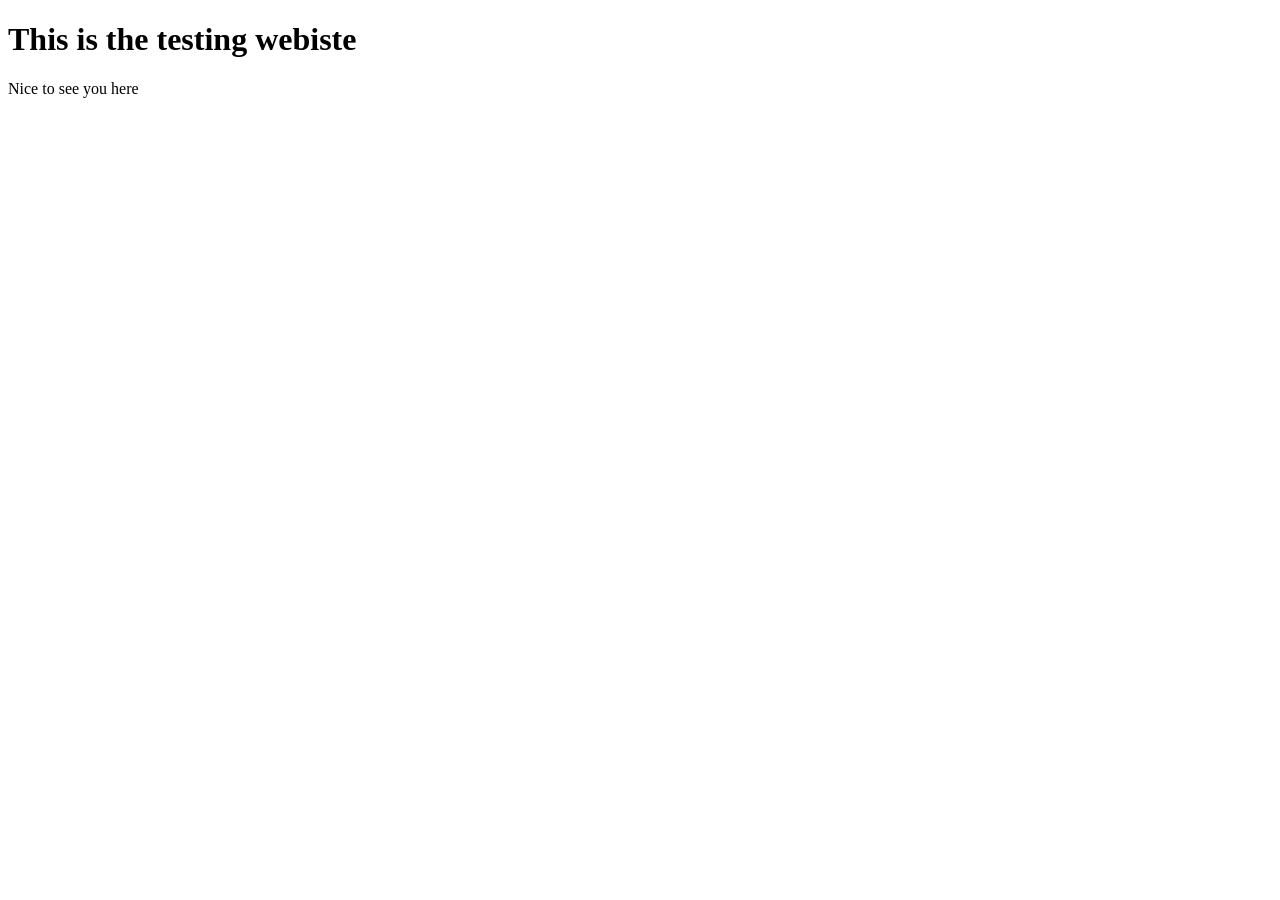
<file: index.html>
<!DOCTYPE html>
<html lang="en">
<head>
    <meta charset="UTF-8">
    <meta name="viewport" content="width=device-width, initial-scale=1.0">
    <title>Welcome</title>
</head>
<body>
    <h1>This is the testing webiste</h1>
    <p>Nice to see you here</p>
</body>
</html>
</file>
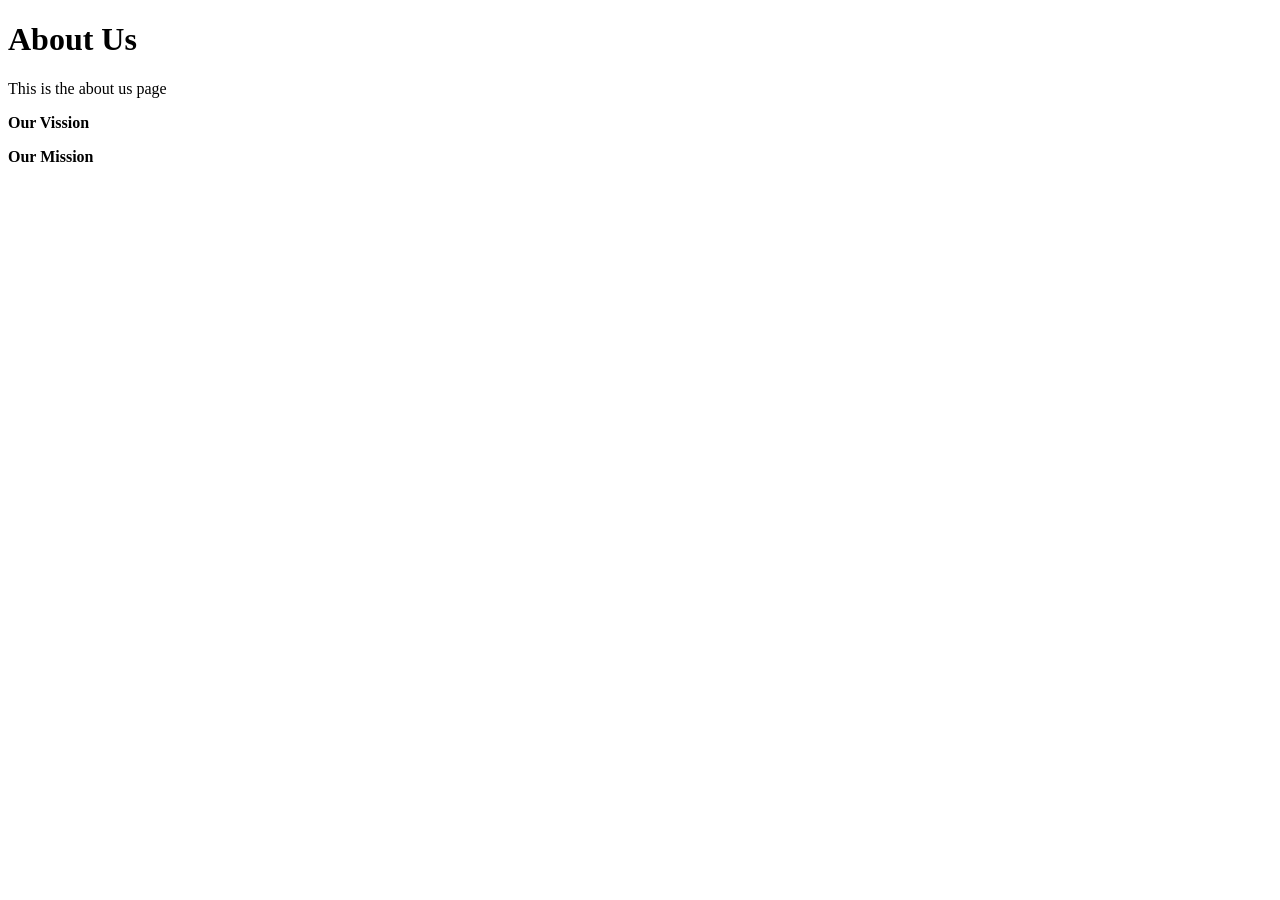
<file: hone.html>
<!DOCTYPE html>
<html lang="en">
<head>
    <meta charset="UTF-8">
    <meta name="viewport" content="width=device-width, initial-scale=1.0">
    <title>About Us</title>
</head>
<body>
    <h1>About Us</h1>
    <p>This is the about us page</p>
    <p><b>Our Vission</b></p>
    <p><b>Our Mission</b></p>
</body>
</html>
</file>
